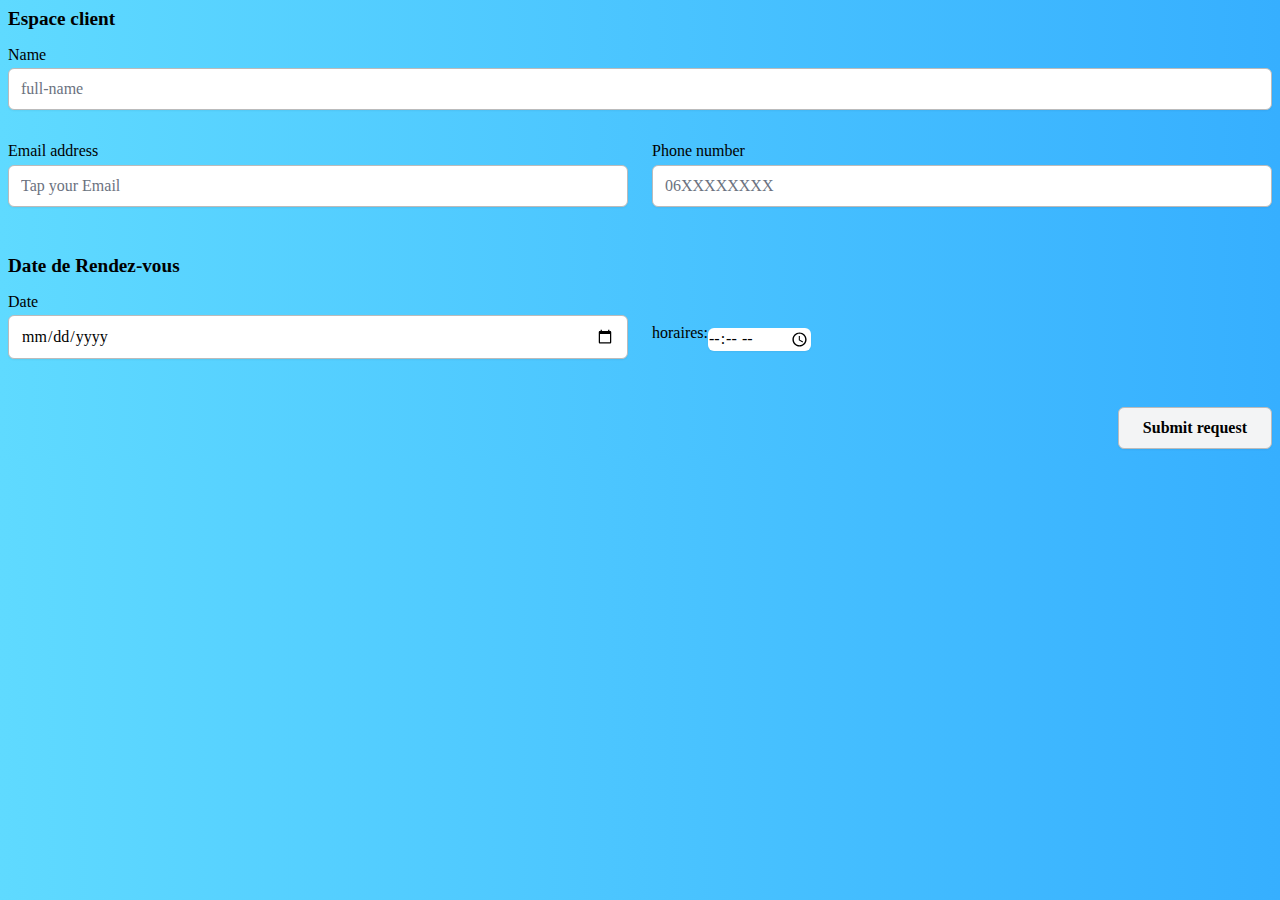
<file: calender.html>
<!DOCTYPE html>
<head>
    <title>Rendez-vous</title>
    <meta charset="UTF-8">
    <link rel="stylesheet" href="style2.css">
    <script src="https://cdnjs.cloudflare.com/ajax/libs/popper.js/1.16.0/umd/popper.min.js"></script>
    <script src="https://maxcdn.bootstrapcdn.com/bootstrap/4.5.2/js/bootstrap.min.js"></script>

</head>
<body>
  <form action="confirmation2.php" id="ft-form" method="POST" accept-charset="UTF-8">
    <fieldset>
      <legend>Espace client</legend>
      <label>
        Name
        <input type="text" name="name" placeholder="full-name" required >
      </label>
      <div class="two-cols">
        <label>
          Email address
          <input type="email" name="email" placeholder="Tap your Email" required>
        </label>
        <label>
          Phone number
          <input type="tel" name="phone" placeholder="06XXXXXXXX">
        </label>
      </div>
    </fieldset>
    <fieldset>
      <legend>Date de Rendez-vous</legend>
      <div class="two-cols">
        <label>
          Date
          <input type="date" name="Appointment-request" required>
        </label>
        <div class="inline">
          <label>
            horaires:
            <input type="time" name="horaire">
          </label>
        </div>
      </div>
  
    </fieldset>
    <div class="btns">
      <input type="text" name="_gotcha" value="" style="display:none;">
      <input type="submit" value="Submit request">
    </div>
  </form>
</body>
</file>
<file: style2.css>
body{
  background: -webkit-linear-gradient(right, #36afff, #5fdaff);
}
#ft-form {
    font-family: inherit;
    font-size: 100%;
    line-height: 1.15
  }
  #ft-form *,
  #ft-form ::after,
  #ft-form ::before {
    box-sizing: border-box
  }
  #ft-form input,
  #ft-form select,
  #ft-form textarea {
    font-family: inherit;
    font-size: 100%;
    line-height: 1.15;
    margin: 0
  }
  #ft-form select {
    text-transform: none
  }
  #ft-form [type=submit] {
    -webkit-appearance: button
  }
  #ft-form legend {
    padding: 0
  }
  #ft-form h2,
  #ft-form p {
    margin: 0
  }
  #ft-form fieldset {
    margin: 0;
    padding: 0
  }
  #ft-form html {
    font-family: ui-sans-serif,system-ui,-apple-system,BlinkMacSystemFont,"Segoe UI",Roboto,"Helvetica Neue",Arial,"Noto Sans",sans-serif,"Apple Color Emoji","Segoe UI Emoji","Segoe UI Symbol","Noto Color Emoji";
    line-height: 1.5
  }
  #ft-form body {
    font-family: inherit;
    line-height: inherit
  }
  #ft-form *,
  #ft-form ::after,
  #ft-form ::before {
    box-sizing: border-box;
    border-width: 0;
    border-style: solid;
    border-color: #e5e7eb
  }
  #ft-form textarea {
    resize: vertical
  }
  #ft-form input::-moz-placeholder,
  #ft-form textarea::-moz-placeholder {
    color: #9ca3af
  }
  #ft-form input:-ms-input-placeholder,
  #ft-form textarea:-ms-input-placeholder {
    color: #9ca3af
  }
  #ft-form input::placeholder,
  #ft-form textarea::placeholder {
    color: #9ca3af
  }
  #ft-form h2 {
    font-size: inherit;
    font-weight: inherit
  }
  #ft-form input,
  #ft-form select,
  #ft-form textarea {
    padding: 0;
    line-height: inherit;
    color: inherit
  }
  #ft-form [type=date],
  #ft-form [type=email],
  #ft-form [type=tel],
  #ft-form [type=text],
  #ft-form select,
  #ft-form textarea {
    -webkit-appearance: none;
    -moz-appearance: none;
    appearance: none;
    background-color: #fff;
    border-color: #6b7280;
    border-width: 1px;
    border-radius: 0;
    padding-top: .5rem;
    padding-right: .75rem;
    padding-bottom: .5rem;
    padding-left: .75rem;
    font-size: 1rem;
    line-height: 1.5rem
  }
  #ft-form [type=date]:focus,
  #ft-form [type=email]:focus,
  #ft-form [type=tel]:focus,
  #ft-form [type=text]:focus,
  #ft-form select:focus,
  #ft-form textarea:focus {
    outline: 2px solid transparent;
    outline-offset: 2px;
    box-shadow: 0 0 0 0 #fff, 0 0 0 3px rgba(199,210,254,.5), 0 0 #0000;
    border-color: #2563eb
  }
  #ft-form input::-moz-placeholder,
  #ft-form textarea::-moz-placeholder {
    color: #6b7280;
    opacity: 1
  }
  #ft-form input:-ms-input-placeholder,
  #ft-form textarea:-ms-input-placeholder {
    color: #6b7280;
    opacity: 1
  }
  #ft-form input::placeholder,
  #ft-form textarea::placeholder {
    color: #6b7280;
    opacity: 1
  }
  #ft-form select {
    background-image: url("data:image/svg+xml,%3csvg xmlns='http://www.w3.org/2000/svg' fill='none' viewBox='0 0 20 20'%3e%3cpath stroke='%236b7280' stroke-linecap='round' stroke-linejoin='round' stroke-width='1.5' d='M6 8l4 4 4-4'/%3e%3c/svg%3e");
    background-position: right .5rem center;
    background-repeat: no-repeat;
    background-size: 1.5em 1.5em;
    padding-right: 2.5rem;
    -webkit-print-color-adjust: exact;
    color-adjust: exact
  }
  #ft-form [type=checkbox],
  #ft-form [type=radio] {
    -webkit-appearance: none;
    -moz-appearance: none;
    appearance: none;
    padding: 0;
    -webkit-print-color-adjust: exact;
    color-adjust: exact;
    display: inline-block;
    vertical-align: middle;
    background-origin: border-box;
    -webkit-user-select: none;
    -moz-user-select: none;
    -ms-user-select: none;
    user-select: none;
    flex-shrink: 0;
    height: 1rem;
    width: 1rem;
    color: #2563eb;
    background-color: #fff;
    border-color: #6b7280;
    border-width: 1px
  }
  #ft-form [type=checkbox] {
    border-radius: 0
  }
  #ft-form [type=radio] {
    border-radius: 100%
  }
  #ft-form [type=checkbox]:focus,
  #ft-form [type=radio]:focus {
    outline: 2px solid transparent;
    outline-offset: 2px;
    box-shadow: 0 0 0 0 #fff, 0 0 0 3px rgba(199,210,254,.5), 0 0 #0000;
  }
  #ft-form [type=checkbox]:checked,
  #ft-form [type=radio]:checked {
    border-color: transparent;
    background-color: currentColor;
    background-size: 100% 100%;
    background-position: center;
    background-repeat: no-repeat
  }
  #ft-form [type=checkbox]:checked {
    background-image: url("data:image/svg+xml,%3csvg viewBox='0 0 16 16' fill='white' xmlns='http://www.w3.org/2000/svg'%3e%3cpath d='M12.207 4.793a1 1 0 010 1.414l-5 5a1 1 0 01-1.414 0l-2-2a1 1 0 011.414-1.414L6.5 9.086l4.293-4.293a1 1 0 011.414 0z'/%3e%3c/svg%3e")
  }
  #ft-form [type=radio]:checked {
    background-image: url("data:image/svg+xml,%3csvg viewBox='0 0 16 16' fill='white' xmlns='http://www.w3.org/2000/svg'%3e%3ccircle cx='8' cy='8' r='3'/%3e%3c/svg%3e")
  }
  #ft-form [type=checkbox]:checked:focus,
  #ft-form [type=checkbox]:checked:hover,
  #ft-form [type=radio]:checked:focus,
  #ft-form [type=radio]:checked:hover {
    border-color: transparent;
    background-color: currentColor
  }
  #ft-form [type=checkbox]:indeterminate {
    background-image: url("data:image/svg+xml,%3csvg xmlns='http://www.w3.org/2000/svg' fill='none' viewBox='0 0 16 16'%3e%3cpath stroke='white' stroke-linecap='round' stroke-linejoin='round' stroke-width='2' d='M4 8h8'/%3e%3c/svg%3e");
    border-color: transparent;
    background-color: currentColor;
    background-size: 100% 100%;
    background-position: center;
    background-repeat: no-repeat
  }
  #ft-form [type=checkbox]:indeterminate:focus,
  #ft-form [type=checkbox]:indeterminate:hover {
    border-color: transparent;
    background-color: currentColor
  }
  #ft-form [type=file] {
    background: unset;
    border-color: inherit;
    border-width: 0;
    border-radius: 0;
    padding: 0;
    font-size: unset;
    line-height: inherit
  }
  #ft-form [type=file]:focus {
    outline: 1px auto -webkit-focus-ring-color
  }
  #ft-form fieldset {
    font-size: 100%;
    margin-top: 3rem;
    margin-bottom: 1.5rem
  }
  #ft-form fieldset:first-child {
    margin-top: 0
  }
  #ft-form fieldset > * {
    display: block;
    margin-bottom: 1.5rem
  }
  #ft-form fieldset > :last-child {
    margin-bottom: 0
  }
  #ft-form fieldset > .two-cols > * {
    display: block;
    margin-bottom: 1.5rem
  }
  #ft-form fieldset > .two-cols > :last-child {
    margin-bottom: 0
  }
  @media only screen and (min-width:640px) {
    #ft-form fieldset > .two-cols {
      display: flex;
      align-items: flex-end
    }
    #ft-form fieldset > .two-cols > * {
      display: block;
      margin-right: 1.5rem;
      margin-top: 0;
      margin-bottom: 0;
      flex: 1
    }
    #ft-form fieldset > .two-cols > :last-child {
      margin-right: 0
    }
  }
  #ft-form fieldset div > label {
    display: inline-flex;
    align-items: flex-start;
    margin-top: .5rem;
    width: 100%
  }
  #ft-form fieldset div > label:last-child {
    margin: .5rem 0 0 0
  }
  #ft-form fieldset div.inline {
    padding: .55rem 0 0;
    width: 100%
  }
  #ft-form fieldset div.inline > label {
    width: auto;
    margin-right: .5rem
  }
  #ft-form fieldset div.inline > label:last-child {
    margin-right: 0
  }
  #ft-form fieldset > .two-cols div.inline {
    padding: .55rem 0
  }
  #ft-form fieldset > legend {
    font-weight: 700;
    font-size: 120%;
    margin-bottom: 1rem
  }
  #ft-form fieldset > p {
    margin: 0
  }
  #ft-form [type=file] {
    -webkit-appearance: none;
    -moz-appearance: none;
    appearance: none;
    background-color: #fff;
    border-color: #6b7280;
    border-width: 1px;
    border-radius: 0;
    padding-top: .5rem;
    padding-right: .75rem;
    padding-bottom: .5rem;
    padding-left: .75rem;
    font-size: 1rem;
    line-height: 1.5rem
  }
  #ft-form [type=file]:focus {
    outline: 2px solid transparent;
    outline-offset: 2px;
    box-shadow: 0 0 0 0 #fff, 0 0 0 3px rgba(199,210,254,.5), 0 0 #0000;
    border-color: #2563eb
  }
  #ft-form [multiple],
  #ft-form [type=date],
  #ft-form [type=datetime-local],
  #ft-form [type=email],
  #ft-form [type=file],
  #ft-form [type=month],
  #ft-form [type=number],
  #ft-form [type=password],
  #ft-form [type=search],
  #ft-form [type=tel],
  #ft-form [type=text],
  #ft-form [type=time],
  #ft-form [type=url],
  #ft-form [type=week],
  #ft-form select,
  #ft-form textarea {
    border-radius: .375rem;
    margin-top: .25rem;
    box-shadow: 0 0 #0000,0 0 #0000,0 1px 2px 0 rgba(0,0,0,.05);
    border-color: #bbb;
    width: 100%
  }
  #ft-form [multiple] select,
  #ft-form [type=date] select,
  #ft-form [type=datetime-local] select,
  #ft-form [type=email] select,
  #ft-form [type=file] select,
  #ft-form [type=month] select,
  #ft-form [type=number] select,
  #ft-form [type=password] select,
  #ft-form [type=search] select,
  #ft-form [type=tel] select,
  #ft-form [type=text] select,
  #ft-form [type=time] select,
  #ft-form [type=url] select,
  #ft-form [type=week] select,
  #ft-form select select,
  #ft-form textarea select {
    padding-right: 2.5rem
  }
  #ft-form [multiple]:focus,
  #ft-form [type=date]:focus,
  #ft-form [type=datetime-local]:focus,
  #ft-form [type=email]:focus,
  #ft-form [type=file]:focus,
  #ft-form [type=month]:focus,
  #ft-form [type=number]:focus,
  #ft-form [type=password]:focus,
  #ft-form [type=search]:focus,
  #ft-form [type=tel]:focus,
  #ft-form [type=text]:focus,
  #ft-form [type=time]:focus,
  #ft-form [type=url]:focus,
  #ft-form [type=week]:focus,
  #ft-form select:focus,
  #ft-form textarea:focus {
    border-color: #bbb;
    box-shadow: 0 0 0 0 #fff,0 0 0 3px rgba(199,210,254,.5),0 0 #0000
  }
  #ft-form [type=checkbox],
  #ft-form [type=radio] {
    color: #4f46e5;
    box-shadow: none;
    border-radius: .25rem;
    border-color: #bbb;
    margin-right: .5rem
  }
  #ft-form [type=checkbox]:focus,
  #ft-form [type=radio]:focus {
    border-color: #bbb;
    box-shadow: 0 0 0 0 #fff,0 0 0 3px rgba(199,210,254,.5),0 0 #0000
  }
  #ft-form [type=radio] {
    border-radius: 100%
  }
  #ft-form .btns {
    text-align: right;
    margin-top: 3rem
  }
  #ft-form .btns > input[type=button],
  #ft-form .btns > input[type=reset],
  #ft-form .btns > input[type=submit] {
    display: inline-block;
    box-shadow: 0 0 #0000,0 0 #0000,0 1px 2px 0 rgba(0,0,0,.05);
    padding-left: 1.5rem;
    padding-right: 1.5rem;
    padding-top: .6rem;
    padding-bottom: .6rem;
    line-height: 1.25rem;
    border-width: 1px;
    border-radius: .375rem;
    border-color: #bbb;
    background-color: #fff;
    cursor: pointer;
    margin-left: .5rem;
    font-weight: 700
  }
  #ft-form .btns > input[type=button]:focus,
  #ft-form .btns > input[type=reset]:focus,
  #ft-form .btns > input[type=submit]:focus {
    outline: 2px solid transparent;
    outline-offset: 2px;
    border-color: #bbb;
    box-shadow: 0 0 0 2px #fff,0 0 0 4px rgba(199,210,254,.5),0 0 #0000
  }
  #ft-form .btns > input[type=submit] {
    background-color: #f3f4f5;
    transition: background-color .1s
  }
  #ft-form .btns > input[type=submit]:hover {
    background-color: #f8f9fa
  }
</file>
